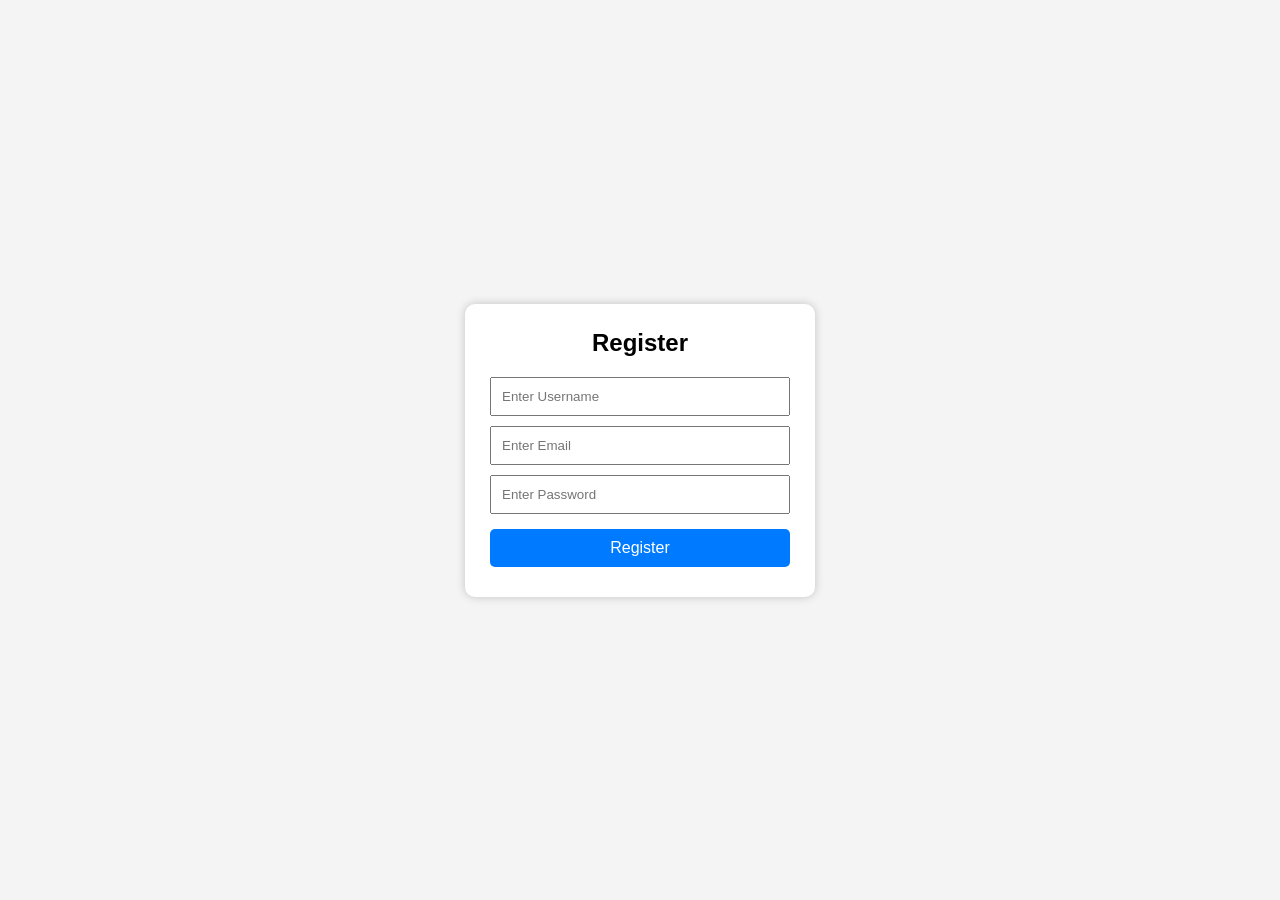
<file: login.html>
<!DOCTYPE html>
<html lang="en">
<head>
    <meta charset="UTF-8">
    <meta name="viewport" content="width=device-width, initial-scale=1.0">
    <title>Register Form</title>
    <link rel="stylesheet" href="./style.css">
</head>
<body>

    <style>
*{
    margin:0;
    padding:0;
    box-sizing:border-box;
    font-family:Arial,sans-serif;
}

body{
    background:#f4f4f4;
    display:flex;
    justify-content:center;
    align-items:center;
    height:100vh;
}

.container{
    width:350px;
    background:white;
    padding:25px;
    border-radius:10px;
    box-shadow:0 0 10px rgba(0,0,0,0.2);
}

h2{
    text-align:center;
    margin-bottom:15px;
}

input{
    width:100%;
    padding:10px;
    margin-top:5px;
}

button{
    width:100%;
    padding:10px;
    margin-top:10px;
    cursor:pointer;
    background:#007bff;
    color:white;
    border:none;
}

p{
    margin:5px 0;
    font-size:14px;
}

#successMsg{
    text-align:center;
    font-weight:bold;
}


    </style>

<div class="container">
    <form id="registerForm">
        <h2>Register</h2>

        <input type="text" id="username" placeholder="Enter Username">
        <p id="usernameMsg"></p>

        <input type="email" id="email" placeholder="Enter Email">
        <p id="emailMsg"></p>

        <input type="password" id="password" placeholder="Enter Password">
        <p id="passwordMsg"></p>

        <button type="submit">Register</button>

        <p id="successMsg"></p>
    </form>
</div>

<script src="./patern.js"></script>

</body>
</html>
</file>
<file: style.css>
*{
            margin:0;
            padding:0;
            box-sizing:border-box;
            font-family:Arial, sans-serif;
        }

        body{
            background:#f4f4f4;
            transition:0.4s;
        }

        /* Navbar */
        nav{
            background:#0077cc;
            padding:15px 30px;
            display:flex;
            justify-content:space-between;
            align-items:center;
        }

        .logo{
            color:white;
            font-size:24px;
            font-weight:bold;
        }

        .nav-links{
            list-style:none;
            display:flex;
            gap:25px;
        }

        .nav-links a{
            color:white;
            text-decoration:none;
            font-size:18px;
        }

        .nav-links a:hover{
            color:yellow;
        }

        button{
            padding:8px 15px;
            border:none;
            border-radius:5px;
            cursor:pointer;
            font-size:16px;
        }

        /* Dark Theme */
        .dark-mode{
            background:black;
            color:white;
        }

        .dark-mode nav{
            background:#111;
        }

        .dark-mode .nav-links a{
            color:white;
        }

        .content{
            text-align:center;
            margin-top:100px;
        }
        *{
    margin:0;
    padding:0;
    box-sizing:border-box;
    font-family:Arial, sans-serif;
}

body{
    background:#f4f4f4;
    transition:0.4s;
}

nav{
    background:#0077cc;
    padding:15px 30px;
    display:flex;
    justify-content:space-between;
    align-items:center;
}

.logo{
    color:white;
    font-size:24px;
    font-weight:bold;
}

.nav-links{
    list-style:none;
    display:flex;
    gap:25px;
}

.nav-links a{
    color:white;
    text-decoration:none;
    font-size:18px;
}

.nav-links a:hover{
    color:yellow;
}

button{
    padding:8px 15px;
    border:none;
    border-radius:5px;
    cursor:pointer;
}

.content{
    text-align:center;
    margin-top:100px;
}

.dark-mode{
    background:black;
    color:white;
}

.dark-mode nav{
    background:#111;
}

.dark-mode .nav-links a{
    color:white;
}
---------------------------------
/* Reset */
* {
    margin: 0;
    padding: 0;
    box-sizing: border-box;
}

/* Section */
.ha-rotateSection {
    width: 100%;
    min-height: 100vh;
    background: linear-gradient(135deg, #0f2027, #203a43, #2c5364);
    display: flex;
    align-items: center;
    justify-content: center;
    overflow: hidden;
}

/* Wrapper with perspective */
.ha-rotateWrapper {
    width: 100%;
    height: 450px;
    perspective: 1200px;
    display: flex;
    align-items: center;
    justify-content: center;
}

/* Carousel */
.ha-rotateCarousel {
    position: relative;
    width: 320px;
    height: 360px;
    transform-style: preserve-3d;
    animation: rotateCarousel 18s infinite linear;
}

/* Card */
.ha-rotateCard {
    position: absolute;
    width: 260px;
    height: 320px;
    border: none;
    background: transparent;
    cursor: pointer;
    transform-style: preserve-3d;
}

/* Card Inner */
.ha-rotateCardInner {
    width: 100%;
    height: 100%;
    background: #ffffff;
    border-radius: 16px;
    padding: 20px;
    box-shadow: 0 15px 40px rgba(0, 0, 0, 0.35);
    display: flex;
    flex-direction: column;
    align-items: center;
    justify-content: center;
    transition: transform 0.4s ease, box-shadow 0.4s ease;
}

/* Hover effect */
.ha-rotateCard:hover .ha-rotateCardInner {
    transform: scale(1.08);
    box-shadow: 0 20px 50px rgba(0, 0, 0, 0.45);
}

/* Image Wrapper */
.ha-rotateImgWrap {
    width: 120px;
    height: 120px;
    margin-bottom: 15px;
}

/* Image */
.ha-rotateImg {
    width: 100%;
    height: 100%;
    object-fit: contain;
}

/* Title */
.ha-rotateTitle {
    font-size: 18px;
    font-weight: 600;
    text-align: center;
    margin-bottom: 8px;
    color: #222;
}

/* Text */
.ha-rotateText {
    font-size: 14px;
    color: #666;
}

/* Animation */
@keyframes rotateCarousel {
    from {
        transform: rotateY(0deg);
    }
    to {
        transform: rotateY(360deg);
    }
}

/* Pause animation on hover */
.ha-rotateCarousel:hover {
    animation-play-state: paused;
}

/* Responsive */
@media (max-width: 768px) {
    .ha-rotateWrapper {
        height: 380px;
    }

    .ha-rotateCarousel {
        width: 260px;
        height: 300px;
    }

    .ha-rotateCard {
        width: 220px;
        height: 280px;
    }
}
</file>
